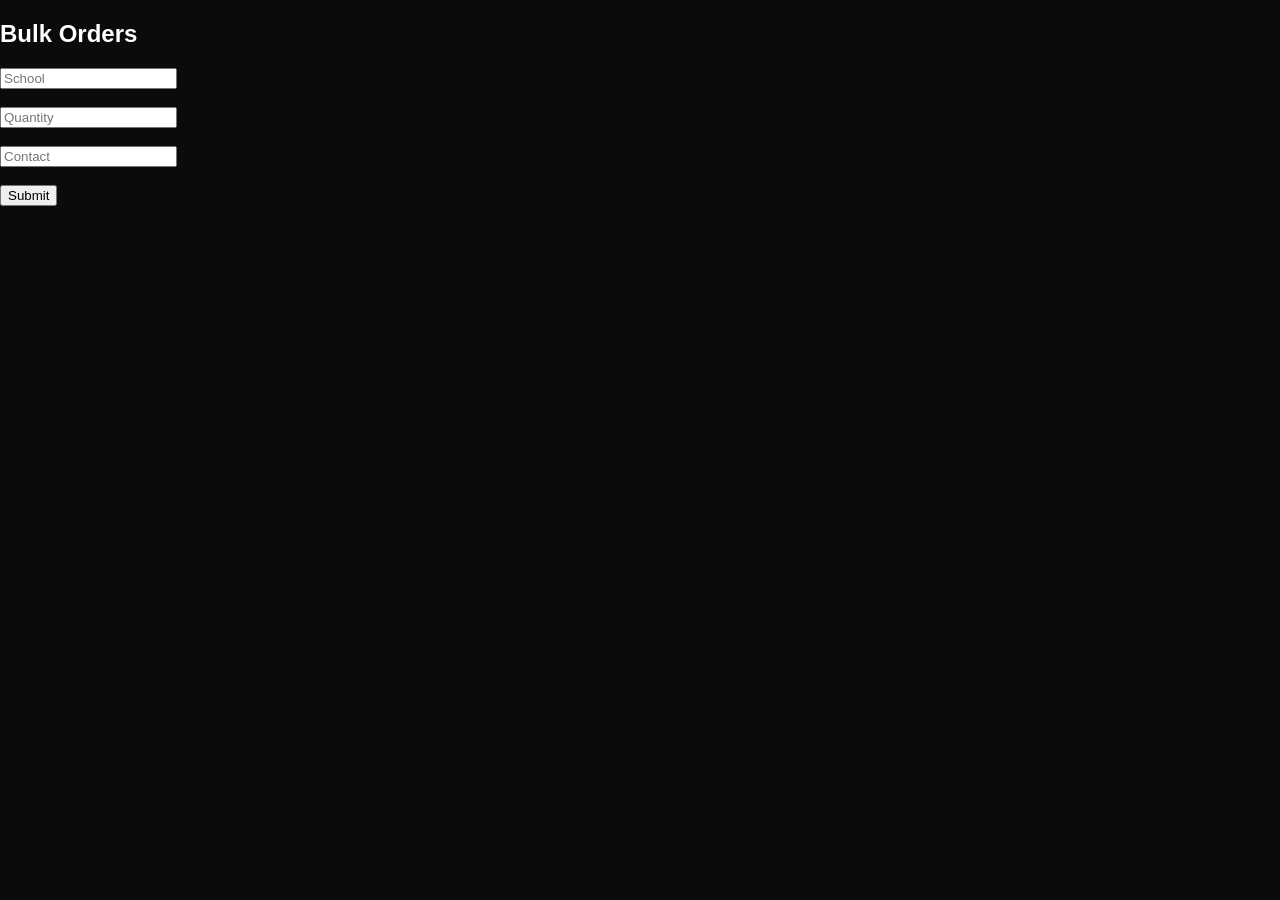
<file: bulk.html>
<!DOCTYPE html>
<html>
<head>
<title>Bulk Orders</title>
<link rel="stylesheet" href="style.css">
</head>

<body>

<h2>Bulk Orders</h2>

<input placeholder="School"><br><br>
<input placeholder="Quantity"><br><br>
<input placeholder="Contact"><br><br>

<button>Submit</button>

</body>
</html>
</file>
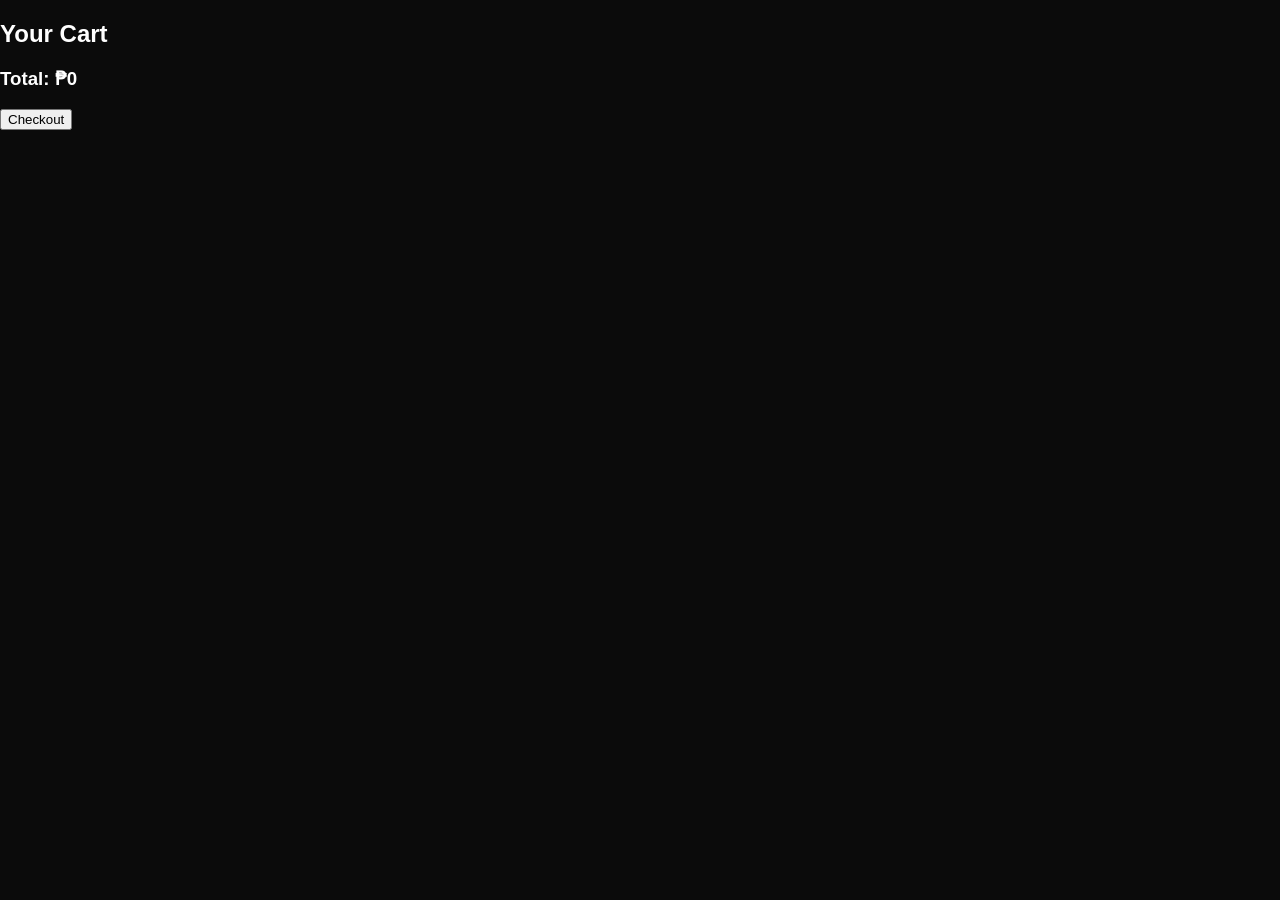
<file: cart.html>
<!DOCTYPE html>
<html>
<head>
<title>Cart</title>
<link rel="stylesheet" href="style.css">
<script src="app.js"></script>
</head>

<body onload="displayCart()">

<h2>Your Cart</h2>

<div id="cartItems"></div>
<h3 id="total"></h3>

<button onclick="checkout()">Checkout</button>

</body>
</html>
</file>
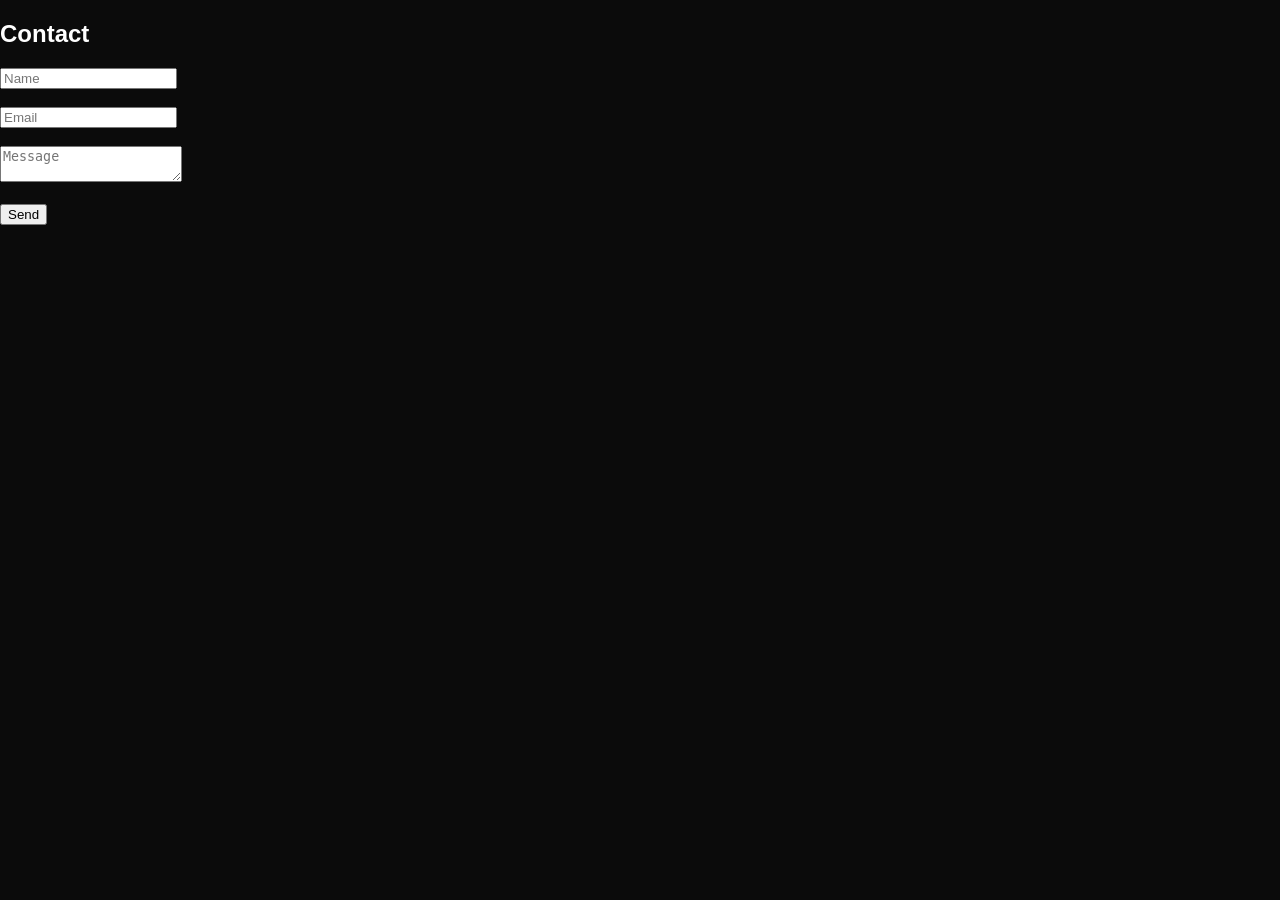
<file: contact.html>
<!DOCTYPE html>
<html>
<head>
<title>Contact</title>
<link rel="stylesheet" href="style.css">
</head>

<body>

<h2>Contact</h2>

<input placeholder="Name"><br><br>
<input placeholder="Email"><br><br>
<textarea placeholder="Message"></textarea><br><br>

<button>Send</button>

</body>
</html>
</file>
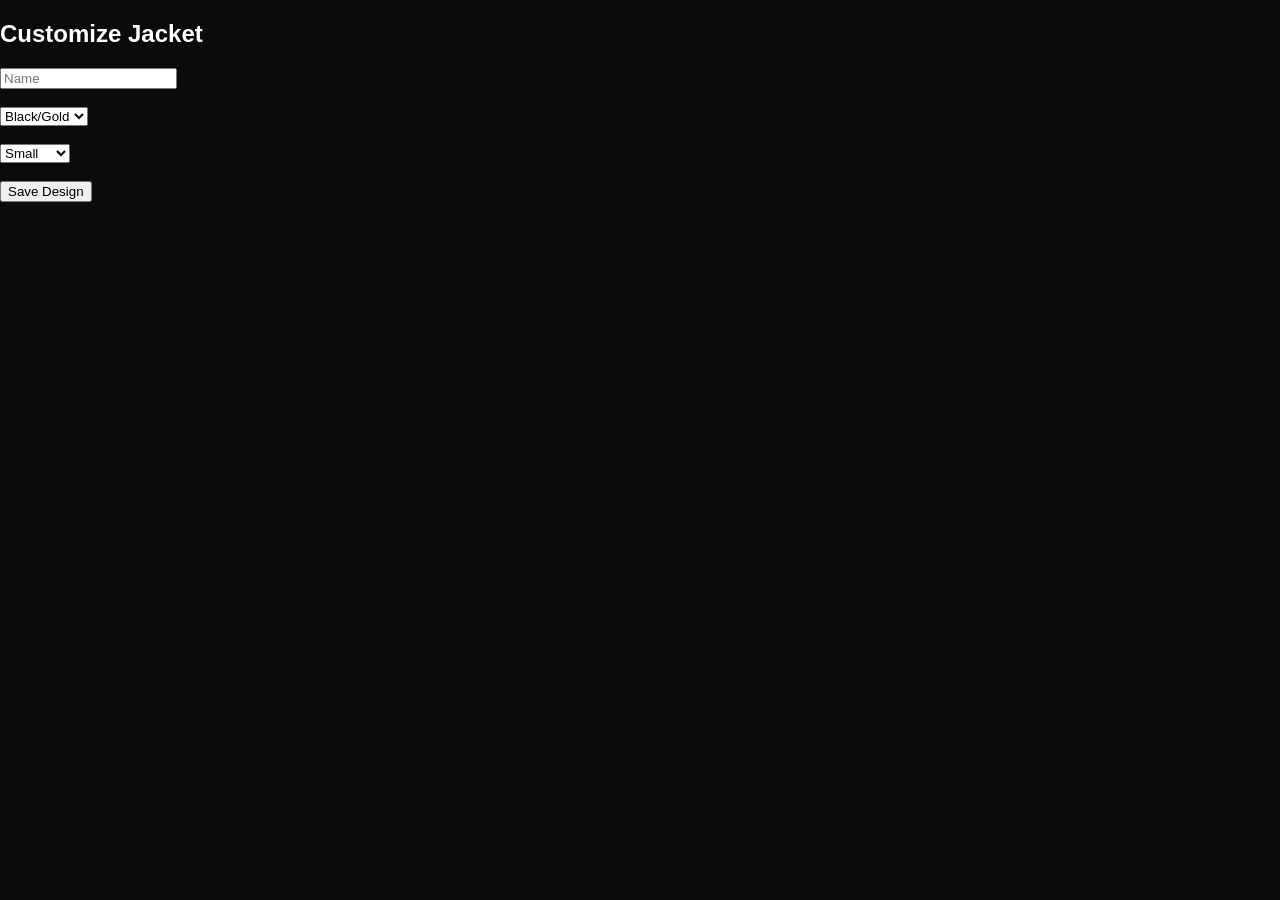
<file: customizer.html>
<!DOCTYPE html>
<html>
<head>
<title>Customize</title>
<link rel="stylesheet" href="style.css">
</head>

<body>

<h2>Customize Jacket</h2>

<input placeholder="Name"><br><br>

<select>
<option>Black/Gold</option>
<option>White/Gold</option>
</select><br><br>

<select>
<option>Small</option>
<option>Medium</option>
<option>Large</option>
</select><br><br>

<button onclick="alert('Saved!')">Save Design</button>

</body>
</html>
</file>
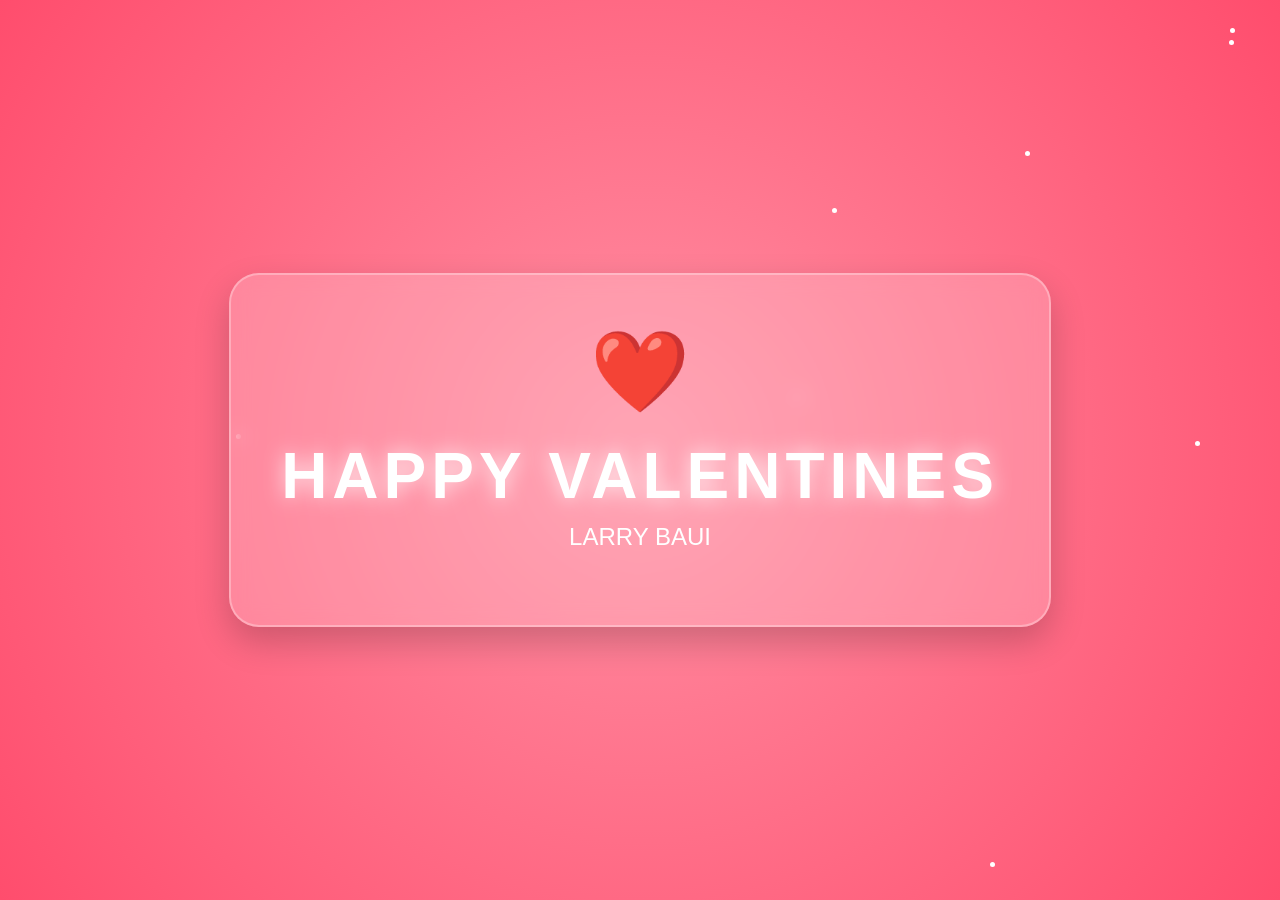
<file: home.html>
<!DOCTYPE html>
<html lang="en">
<head>
    <meta charset="UTF-8">
    <meta name="viewport" content="width=device-width, initial-scale=1.0">
    <title>Para kay Larry Baui</title>
    <style>
        body {
            margin: 0;
            padding: 0;
            height: 100vh;
            display: flex;
            justify-content: center;
            align-items: center;
            background: radial-gradient(circle, #ff8fa3, #ff4d6d);
            font-family: 'Poppins', sans-serif;
            overflow: hidden;
            color: white;
        }

        /* Falling Hearts Animation */
        .heart-particle {
            position: absolute;
            top: -10%;
            color: rgba(255, 255, 255, 0.7);
            font-size: 20px;
            user-select: none;
            z-index: 0;
            animation: fall linear infinite;
        }

        @keyframes fall {
            to {
                transform: translateY(110vh) translateX(20px) rotate(360deg);
            }
        }

        /* Main Card */
        .card {
            background: rgba(255, 255, 255, 0.2);
            backdrop-filter: blur(10px);
            padding: 50px;
            border-radius: 30px;
            border: 2px solid rgba(255, 255, 255, 0.3);
            text-align: center;
            box-shadow: 0 15px 35px rgba(0, 0, 0, 0.2);
            z-index: 10;
            transition: transform 0.3s ease;
            cursor: pointer;
        }

        .card:hover {
            transform: scale(1.05);
        }

        h1 {
            font-size: 4rem;
            margin: 0;
            text-transform: uppercase;
            letter-spacing: 5px;
            text-shadow: 0 0 20px rgba(255, 255, 255, 0.8);
            animation: glow 2s ease-in-out infinite alternate;
        }

        p {
            font-size: 1.5rem;
            margin-top: 10px;
            font-weight: 300;
        }

        .big-heart {
            font-size: 80px;
            margin-bottom: 20px;
            display: inline-block;
            animation: beat 0.8s infinite;
        }

        @keyframes beat {
            0% { transform: scale(1); }
            20% { transform: scale(1.2); }
            40% { transform: scale(1); }
            60% { transform: scale(1.3); }
            100% { transform: scale(1); }
        }

        @keyframes glow {
            from { text-shadow: 0 0 10px #fff, 0 0 20px #ff4d6d; }
            to { text-shadow: 0 0 20px #fff, 0 0 40px #ff4d6d; }
        }

        /* Sparkles */
        .sparkle {
            position: absolute;
            width: 5px;
            height: 5px;
            background: white;
            border-radius: 50%;
            animation: twinkle 1.5s infinite;
        }

        @keyframes twinkle {
            0%, 100% { opacity: 0; }
            50% { opacity: 1; }
        }
    </style>
</head>
<body>

    <div class="card">
        <div class="big-heart">❤️</div>
        <h1>HAPPY VALENTINES</h1>
        <p>LARRY BAUI</p>
    </div>

    <script>
        // Script para gumawa ng falling hearts
        function createHeart() {
            const heart = document.createElement('div');
            heart.classList.add('heart-particle');
            heart.innerHTML = '❤️';
            heart.style.left = Math.random() * 100 + 'vw';
            heart.style.animationDuration = Math.random() * 3 + 2 + 's';
            heart.style.opacity = Math.random();
            heart.style.fontSize = Math.random() * 20 + 10 + 'px';
            
            document.body.appendChild(heart);

            setTimeout(() => {
                heart.remove();
            }, 5000);
        }

        // Script para sa sparkles
        function createSparkle() {
            const sparkle = document.createElement('div');
            sparkle.classList.add('sparkle');
            sparkle.style.left = Math.random() * 100 + 'vw';
            sparkle.style.top = Math.random() * 100 + 'vh';
            document.body.appendChild(sparkle);

            setTimeout(() => {
                sparkle.remove();
            }, 1500);
        }

        setInterval(createHeart, 300);
        setInterval(createSparkle, 100);
    </script>
</body>
</html>
</file>
<file: style.css>
body{
margin:0;
font-family:sans-serif;
background:#0b0b0b;
color:white;
}

/* HEADER */
.glass{
display:flex;
justify-content:space-between;
align-items:center;
padding:15px 25px;
background:#111;
}

.logo{
font-size:24px;
font-weight:bold;
}

nav a{
margin:10px;
font-size:14px;
color:white;
text-decoration:none;
}

/* HERO */
.hero-banner{
background:url('assets/jacket-front.png') center/cover;
height:400px;
display:flex;
align-items:center;
justify-content:center;
text-align:center;
border-radius:20px;
margin:20px;
}

.hero-content h1{
font-size:40px;
font-weight:bold;
}

.hero-content p{
font-size:16px;
margin:10px 0;
}

.hero-btns{
margin-top:15px;
}

.btn{
padding:12px 20px;
border-radius:25px;
margin:5px;
display:inline-block;
}

.primary{
background:gold;
color:black;
}

.secondary{
background:white;
color:black;
}

/* FEATURED */
.featured{
padding:30px;
text-align:center;
}

.featured h2{
font-size:24px;
margin-bottom:20px;
}

.card-grid{
display:grid;
grid-template-columns:repeat(auto-fit,minmax(220px,1fr));
gap:20px;
}

.card{
background:#1a1a1a;
border-radius:15px;
overflow:hidden;
}

.card img{
width:100%;
height:250px;
object-fit:cover;
}

.card-info{
padding:15px;
text-align:left;
}

.card-info h3{
font-size:18px;
}

.card-info span{
color:gold;
font-weight:bold;
}

/* FEATURES */
.features{
padding:30px;
text-align:center;
}

.feature-grid{
display:grid;
grid-template-columns:repeat(auto-fit,minmax(200px,1fr));
gap:20px;
}

.feature-box{
background:#1a1a1a;
padding:20px;
border-radius:15px;
}

/* MOBILE */
@media(max-width:768px){

.hero-content h1{
font-size:28px;
}

.card img{
height:200px;
}

}
</file>
